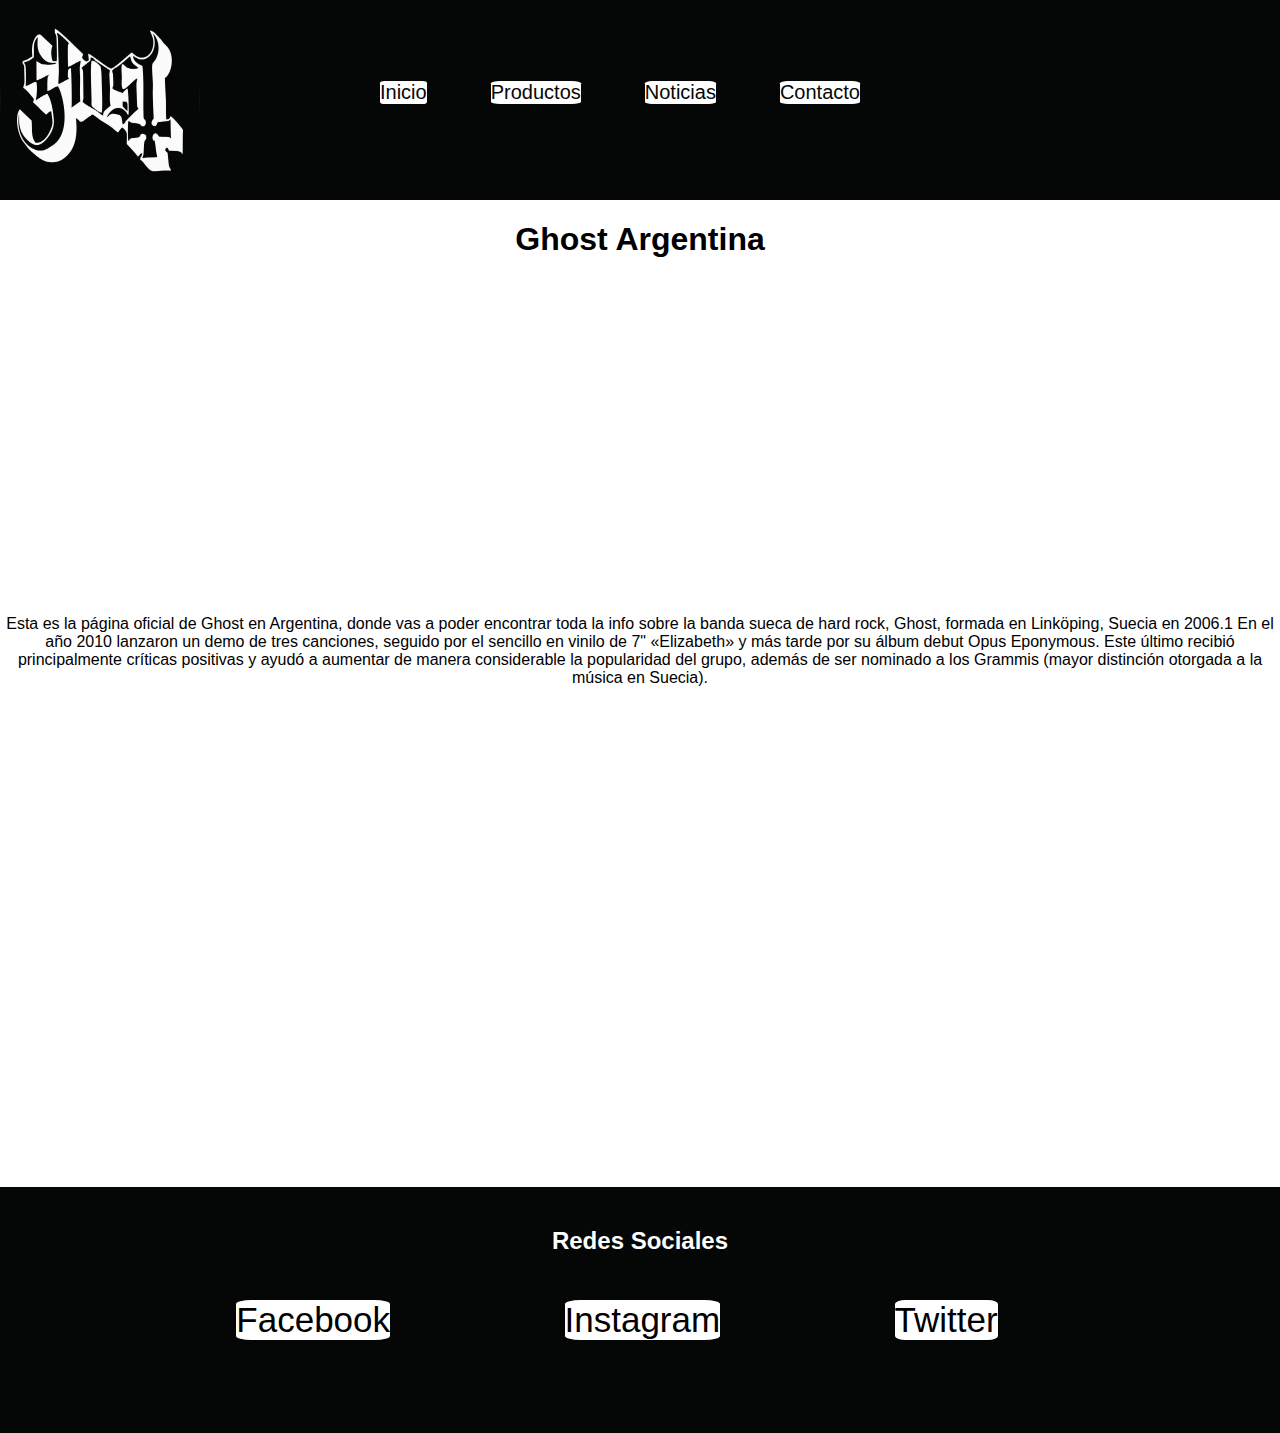
<file: index.html>
<!DOCTYPE html>
<html lang="es">
<head>
    <meta charset="UTF-8">
    <meta name="viewport" content="width=device-width, initial-scale=1.0">
    <title>Ghost Argentina</title>
    <link rel="shortcut icon" href="../curso/medios/ghostlogo.jpg">
    <link rel="stylesheet" href="./css/style.css">
    <!-- linkeo bootstrap -->
    <link href="https://cdn.jsdelivr.net/npm/bootstrap@5.3.2/dist/css/bootstrap.min.css" rel="stylesheet" integrity="sha384-T3c6CoIi6uLrA9TneNEoa7RxnatzjcDSCmG1MXxSR1GAsXEV/Dwwykc2MPK8M2HN" crossorigin="anonymous">
</head>
<body>
    <!--Inicio de Header-->
    <header>
        <div>
            <img src="./medios/ghostlogo.jpg" alt="logo de ghost">
                <nav>
                    <div class="container">
                        <ul class="nav">
                          <li class="nav-item">
                            <a class="nav-link" href="index.html">Inicio</a>
                          </li>
                          <li class="nav-item">
                            <a class="nav-link" href="./html/productos.html">Productos</a>
                          </li>
                          <li class="nav-item">
                            <a class="nav-link" href="./html/noticias.html">Noticias</a>
                          </li>
                          <li class="nav-item">
                            <a class="nav-link" href="./html/contacto.html">Contacto</a>
                          </li>
                        </ul>
                      </div>
                </nav>
        </div>
    </header>
    <!--fin header, inicio main-->
        <main class="container-fluid">
            <h1>Ghost Argentina</h1>
            <iframe width="560" height="315" src="https://www.youtube.com/embed/N5OBaeiw0dw?si=AWnhmPIOB00mQSko" title="YouTube video player" frameborder="0" allow="accelerometer; autoplay; clipboard-write; encrypted-media; gyroscope; picture-in-picture; web-share" allowfullscreen></iframe>
            <p>Esta es la página oficial de Ghost en Argentina, donde vas a poder encontrar toda la info sobre la banda sueca de hard rock, Ghost, formada en Linköping, Suecia en 2006.1​ En el año 2010 lanzaron un demo de tres canciones, seguido por el sencillo en vinilo de 7" «Elizabeth» y más tarde por su álbum debut Opus Eponymous. Este último recibió principalmente críticas positivas y ayudó a aumentar de manera considerable la popularidad del grupo, además de ser nominado a los Grammis (mayor distinción otorgada a la música en Suecia).</p>
        </main>
    <footer>
        <h2>Redes Sociales</h2>
        <ul>
            <li>Facebook</li>
            <li>Instagram</li>
            <li>Twitter</li>
        </ul>
    </footer>
    <!-- linkeo bootstrap -->
    <script src="https://cdn.jsdelivr.net/npm/bootstrap@5.3.2/dist/js/bootstrap.bundle.min.js" integrity="sha384-C6RzsynM9kWDrMNeT87bh95OGNyZPhcTNXj1NW7RuBCsyN/o0jlpcV8Qyq46cDfL" crossorigin="anonymous"></script>
</body>
</html>
</file>
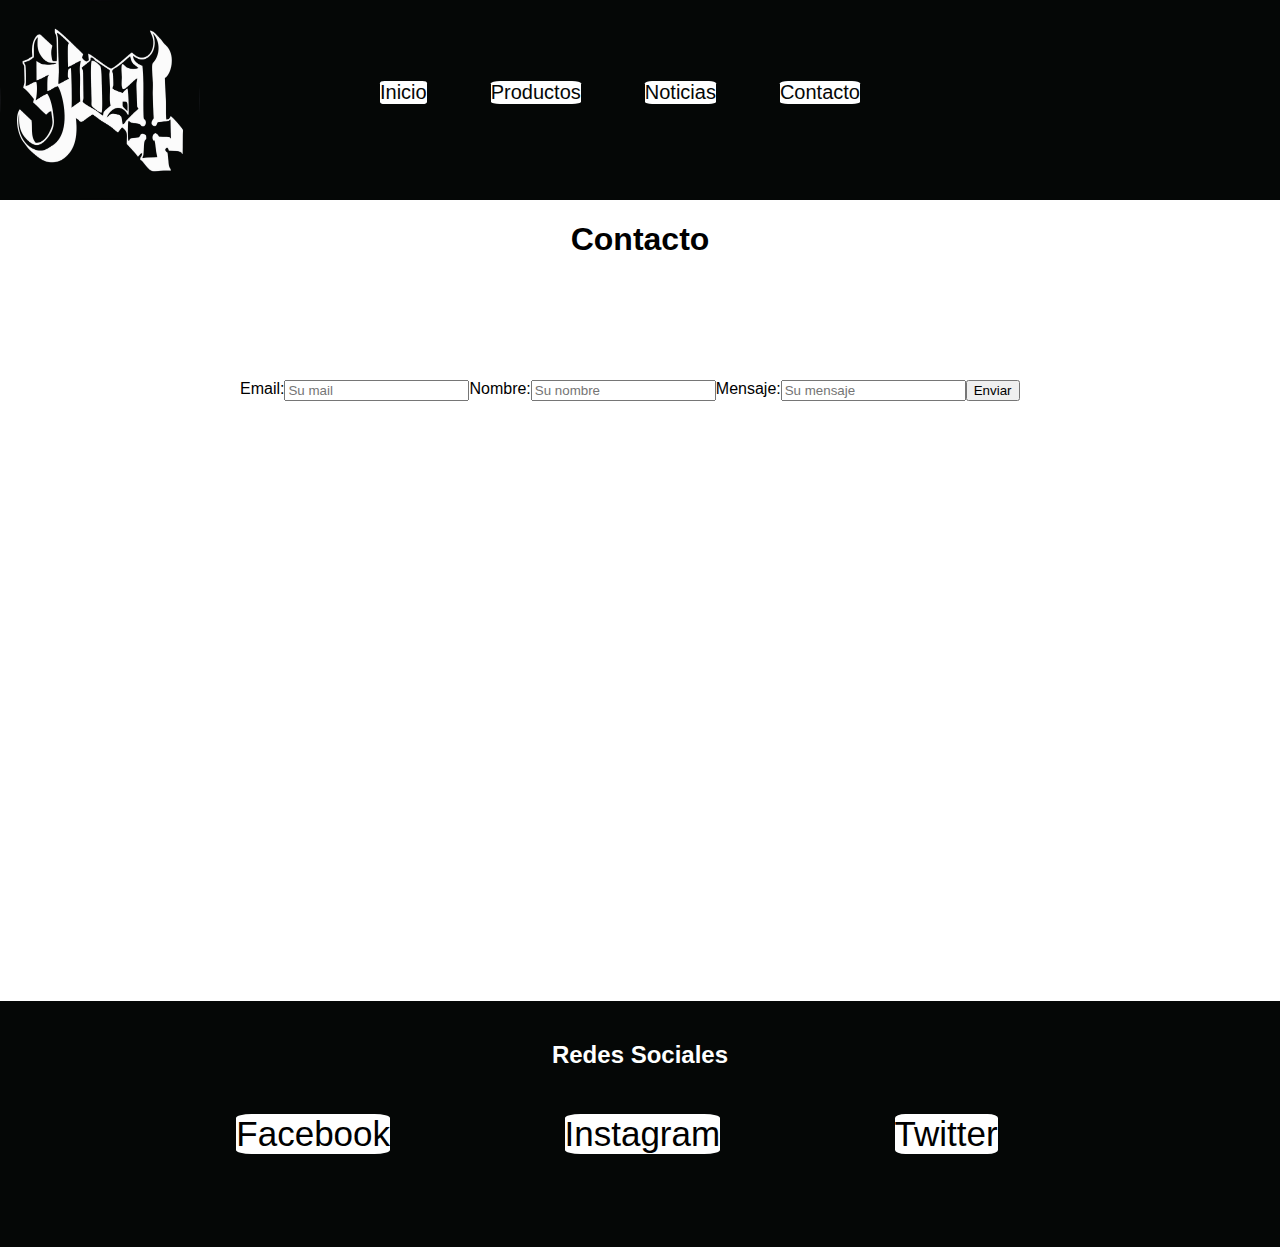
<file: html/contacto.html>
<!DOCTYPE html>
<html lang="es">
<head>
    <meta charset="UTF-8">
    <meta name="viewport" content="width=device-width, initial-scale=1.0">
    <title>Ghost Argentina</title>
    <link rel="shortcut icon" href="../medios/ghostlogo.jpg">
    <link rel="stylesheet" href="../css/style.css">
    <!-- linkeo bootstrap -->
    <link href="https://cdn.jsdelivr.net/npm/bootstrap@5.3.2/dist/css/bootstrap.min.css" rel="stylesheet" integrity="sha384-T3c6CoIi6uLrA9TneNEoa7RxnatzjcDSCmG1MXxSR1GAsXEV/Dwwykc2MPK8M2HN" crossorigin="anonymous">
</head>
<body>
    <header>
        <div>
            <img src="../medios/ghostlogo.jpg" alt="logo de ghost">
                <nav>
                    <div class="container">
                        <ul class="nav">
                          <li class="nav-item">
                            <a class="nav-link" href="../index.html">Inicio</a>
                          </li>
                          <li class="nav-item">
                            <a class="nav-link" href="productos.html">Productos</a>
                          </li>
                          <li class="nav-item">
                            <a class="nav-link" href="noticias.html">Noticias</a>
                          </li>
                          <li class="nav-item">
                            <a class="nav-link" href="contacto.html">Contacto</a>
                          </li>
                        </ul>
                      </div>
                </nav>
        </div>
    </header>
    <main>
          <h1>Contacto</h1>
            <div class="container">
                    <form action="#">
	                    <div class="form-group">
  	                        <label for="email">Email:</label>
  	                        <input type="email" class="form-control" id="email" placeholder="Su mail" name="email">
                            <label for="nombre">Nombre:</label>
  	                        <input type="nombre" class="form-control" id="email" placeholder="Su nombre" name="nombre">
                            <label for="mensaje">Mensaje:</label>
  	                        <input type="mensaje" class="form-control" id="email" placeholder="Su mensaje" name="mensaje">
                            <button type="submit" class="btn btn-outline-dark">Enviar</button>
                            
	                    </div>           
                    </form>
            </div>
    </main>
    <footer>
        <h2>Redes Sociales</h2>
        <ul>
            <li>Facebook</li>
            <li>Instagram</li>
            <li>Twitter</li>
        </ul>
    </footer>
    <!-- linkeo bootstrap -->
    <script src="https://cdn.jsdelivr.net/npm/bootstrap@5.3.2/dist/js/bootstrap.bundle.min.js" integrity="sha384-C6RzsynM9kWDrMNeT87bh95OGNyZPhcTNXj1NW7RuBCsyN/o0jlpcV8Qyq46cDfL" crossorigin="anonymous"></script>
</body>
</html>
</file>
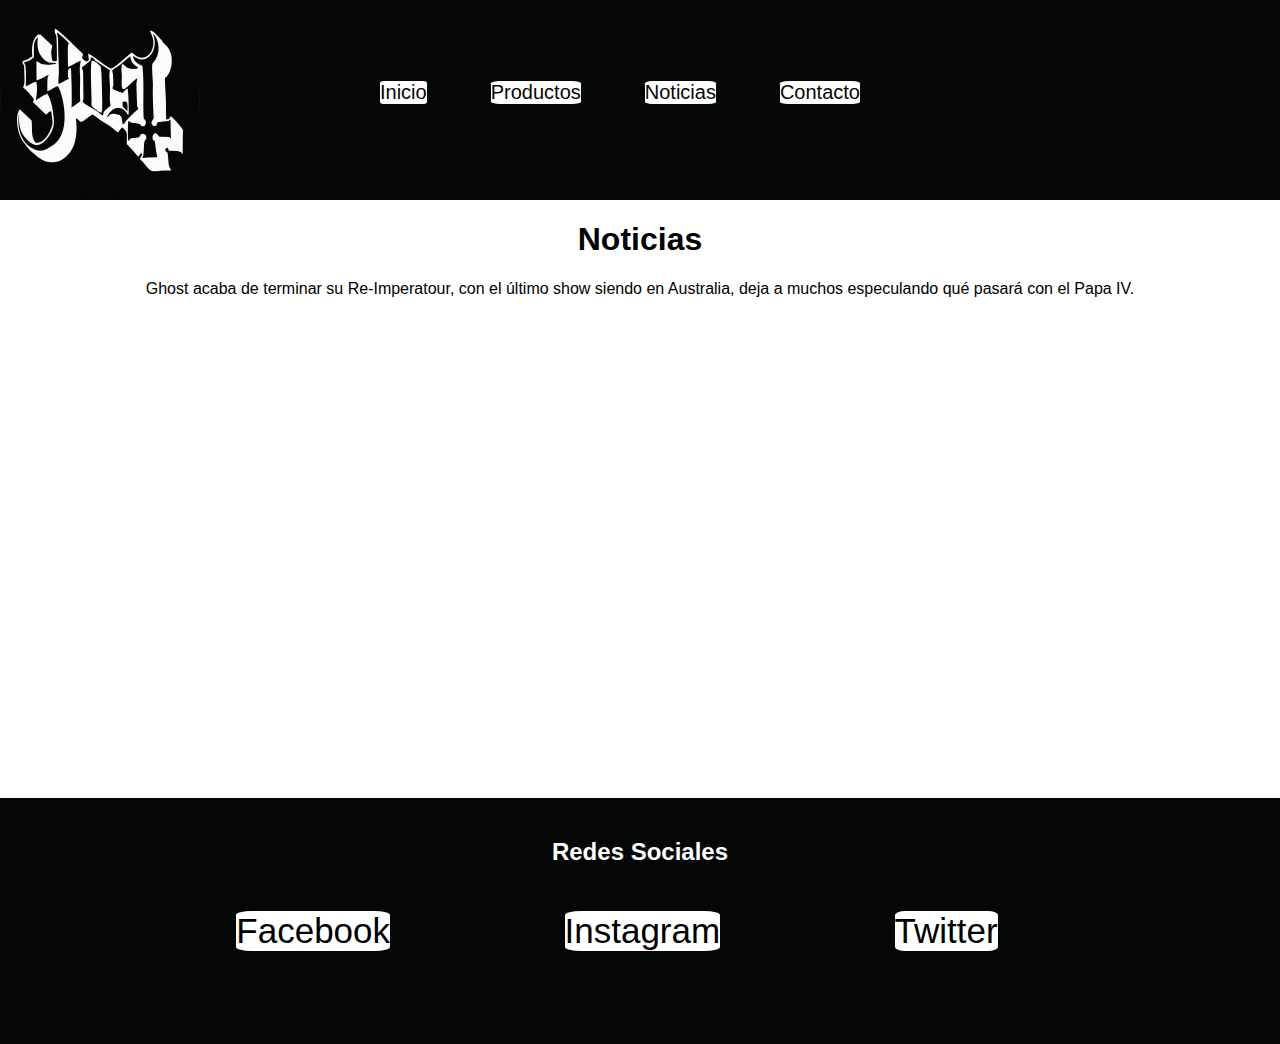
<file: html/noticias.html>
<!DOCTYPE html>
<html lang="es">
<head>
    <meta charset="UTF-8">
    <meta name="viewport" content="width=device-width, initial-scale=1.0">
    <title>Ghost Argentina</title>
    <link rel="shortcut icon" href="../medios/ghostlogo.jpg">
    <link rel="stylesheet" href="../css/style.css">
    <!-- linkeo bootstrap -->
    <link href="https://cdn.jsdelivr.net/npm/bootstrap@5.3.2/dist/css/bootstrap.min.css" rel="stylesheet" integrity="sha384-T3c6CoIi6uLrA9TneNEoa7RxnatzjcDSCmG1MXxSR1GAsXEV/Dwwykc2MPK8M2HN" crossorigin="anonymous">
</head>
<body>
    <header>
        <div>
            <img src="../medios/ghostlogo.jpg" alt="logo de ghost">
                <nav>
                    <div class="container">
                        <ul class="nav">
                          <li class="nav-item">
                            <a class="nav-link" href="../index.html">Inicio</a>
                          </li>
                          <li class="nav-item">
                            <a class="nav-link" href="productos.html">Productos</a>
                          </li>
                          <li class="nav-item">
                            <a class="nav-link" href="noticias.html">Noticias</a>
                          </li>
                          <li class="nav-item">
                            <a class="nav-link" href="contacto.html">Contacto</a>
                          </li>
                        </ul>
                      </div>
                </nav>
        </div>
    </header>
    <main>
        <h1>Noticias</h1>
        <p>Ghost acaba de terminar su Re-Imperatour, con el último show siendo en Australia, deja a muchos especulando qué pasará con el Papa IV.</p>
    </main>
    <footer>
        <h2>Redes Sociales</h2>
        <ul>
            <li>Facebook</li>
            <li>Instagram</li>
            <li>Twitter</li>
        </ul>
    </footer>
    <!-- linkeo bootstrap -->
    <script src="https://cdn.jsdelivr.net/npm/bootstrap@5.3.2/dist/js/bootstrap.bundle.min.js" integrity="sha384-C6RzsynM9kWDrMNeT87bh95OGNyZPhcTNXj1NW7RuBCsyN/o0jlpcV8Qyq46cDfL" crossorigin="anonymous"></script>
</body>
</html>
</file>
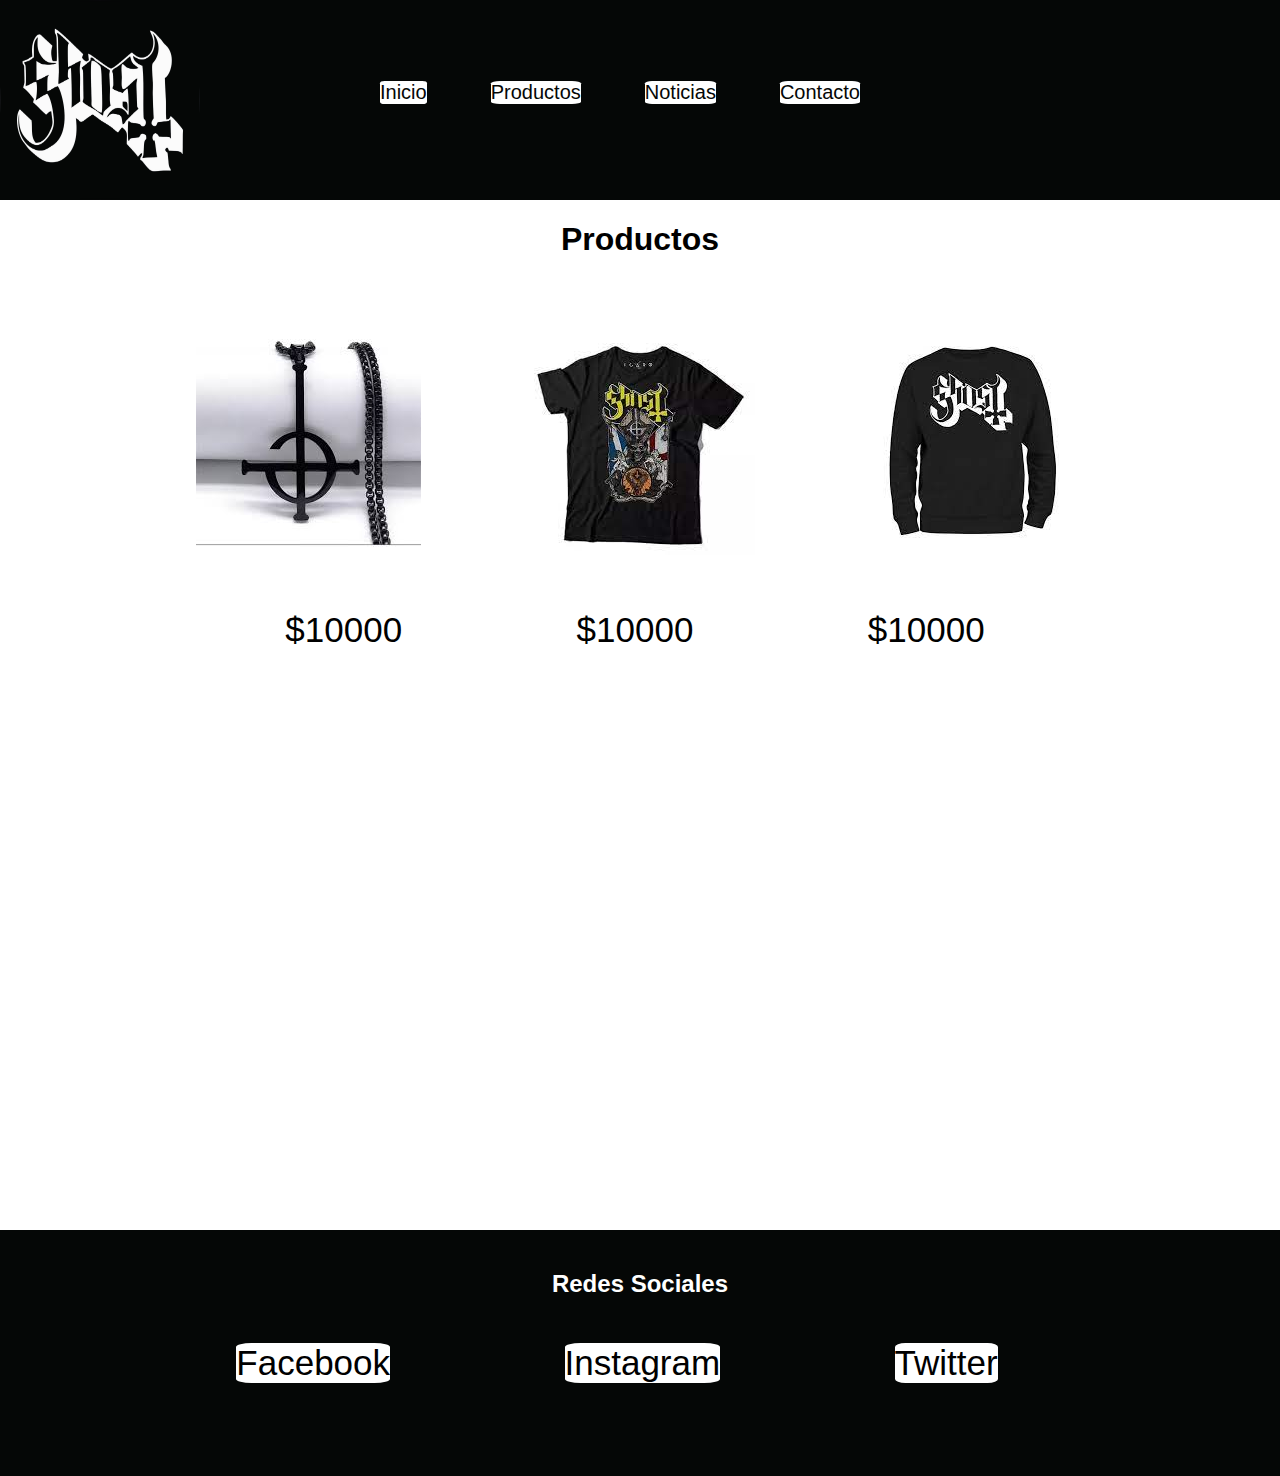
<file: html/productos.html>
<!DOCTYPE html>
<html lang="es">
<head>
    <meta charset="UTF-8">
    <meta name="viewport" content="width=device-width, initial-scale=1.0">
    <title>Ghost Argentina</title>
    <link rel="shortcut icon" href="../medios/ghostlogo.jpg">
    <link rel="stylesheet" href="../css/style.css">
    <!-- linkeo bootstrap -->
    <link href="https://cdn.jsdelivr.net/npm/bootstrap@5.3.2/dist/css/bootstrap.min.css" rel="stylesheet" integrity="sha384-T3c6CoIi6uLrA9TneNEoa7RxnatzjcDSCmG1MXxSR1GAsXEV/Dwwykc2MPK8M2HN" crossorigin="anonymous">
</head>
<body>
    <header>
        <div>
            <img src="../medios/ghostlogo.jpg" alt="logo de ghost">
                <nav>
                    <div class="container">
                        <ul class="nav">
                          <li class="nav-item">
                            <a class="nav-link" href="../index.html">Inicio</a>
                          </li>
                          <li class="nav-item">
                            <a class="nav-link" href="productos.html">Productos</a>
                          </li>
                          <li class="nav-item">
                            <a class="nav-link" href="noticias.html">Noticias</a>
                          </li>
                          <li class="nav-item">
                            <a class="nav-link" href="contacto.html">Contacto</a>
                          </li>
                        </ul>
                      </div>
                </nav>
        </div>
    </header>
    <main>
        <h1>Productos</h1>
            <img src="../medios/producto1.jpeg" class="rounded" alt="collar">
            <img src="../medios/producto2.jpeg" class="rounded" alt="remera">
            <img src="../medios/producto3.jpeg" class= alt="buzo">
        <ul>
            <li>$10000</li>
            <li>$10000</li>
            <li>$10000</li>
        </ul>
    </main>
    <footer>
        <h2>Redes Sociales</h2>
        <ul>
            <li>Facebook</li>
            <li>Instagram</li>
            <li>Twitter</li>
        </ul>
    </footer>
    <!-- linkeo bootstrap -->
    <script src="https://cdn.jsdelivr.net/npm/bootstrap@5.3.2/dist/js/bootstrap.bundle.min.js" integrity="sha384-C6RzsynM9kWDrMNeT87bh95OGNyZPhcTNXj1NW7RuBCsyN/o0jlpcV8Qyq46cDfL" crossorigin="anonymous"></script>
</body>
</html>
</file>
<file: css/style.css>
body {
    height: 0;
    margin: 0;
    padding: 0;
}

header {
    background-color: #050706;
    align-items: center;
}
   

nav ul li {
    list-style: none;
    display: inline-block;
    margin-left: 60px;
    margin-top: 65px;
    font-size: 20px;
    text-align: center;
    font-family: Arial, Helvetica, sans-serif;
    background-color: white;
    border-radius: 10%;
}

div {
    display: flex;  
}

header div img {
    border-radius: 50%;
    width: 200px;
    height: 200px;
}

main {
    text-align: center;
}

a {
    text-decoration: none;
    color: #050706;
}

main {
    color: black;
    font-family: Arial, Helvetica, sans-serif;
    text-align: center;
}

footer {
    background-color: #050706;
    text-align: center;
    margin-top: 500px;
    font-family: Arial, Helvetica, sans-serif;
}

h2 {
    color: white;
    position: relative;
    top: 40px;
}

footer ul li {
    margin-bottom: 93px;
    position: relative;
    right: 128px;
    list-style: none;
    display: inline-block;
    margin-left: 170px;
    margin-top: 65px;
    font-size: 35px;
    text-align: center;
    background-color: white;
    border-radius: 10%;
}

main img {
    display: inline;
    margin: 50px;
}

main ul li {
    list-style: none;
    display: inline-block;
    margin-left: 170px;
    margin-top: 65px;
    font-size: 35px;
    text-align: center;
    font-family: Arial, Helvetica, sans-serif;
    position: relative;
    right: 110px;
    bottom: 80px;
}

form {
    margin: 100px;
    padding-left: 140px;
    position: relative;
}

nav {
    padding-left: 80px;
}

@media screen and (max-width:1024px){
    
}

@media screen and (max-width:768px){
    main {
        flex-direction: column;
        align-items: center;
        text-align: center;
    }
    header {
        flex-direction: column;
        align-items: center;
    }
    div img {
        width: 50%;
        height: 50%;
        margin-top: 50px;
    }
}
</file>
